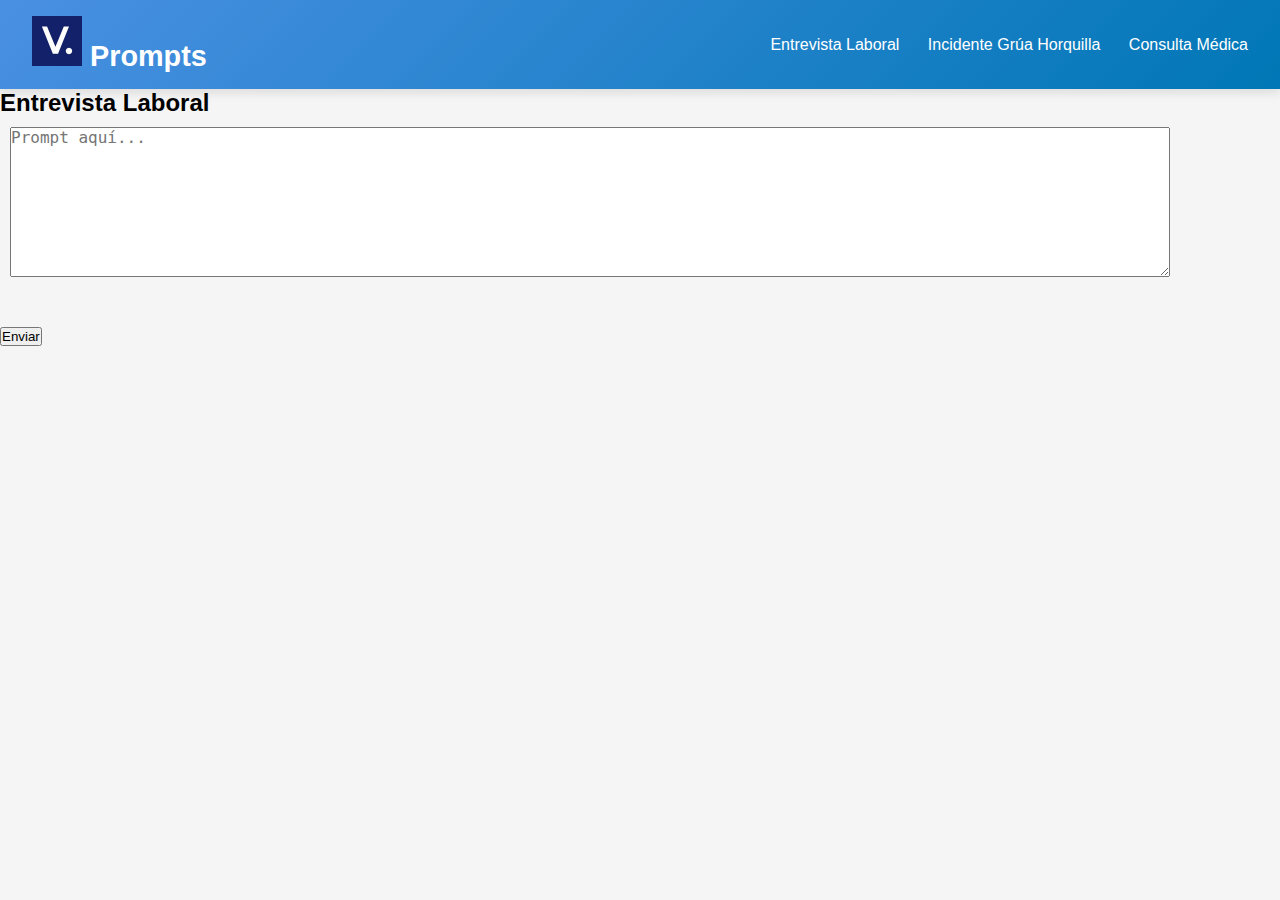
<file: index.html>
<!DOCTYPE html>
<html lang="en">

<head>
  <meta charset="UTF-8">
  <meta name="viewport" content="width=device-width, initial-scale=1.0">
  <title>Document</title>
  <script src="script.js" defer></script>
  <link rel="stylesheet" href="style.css">
</head>

<body>
  <header>
    <div class="logo">
      <img src="vmica_logo.jpg" alt="Logo" style="width: 50px; height: 50px;" />
      <span>Prompts</span>

    </div>
    <nav>
      <a href="index.html">Entrevista Laboral</a>
      <a href="accidenteCamion.html">Incidente Grúa Horquilla</a>
      <a href="consultaMedica.html">Consulta Médica</a>
    </nav>
  </header>


  <h2>Entrevista Laboral</h2>

  <div id="textBox" style="margin-right: 120px;">
    <textarea id="prompt" placeholder="Prompt aquí..." style="width: 100%; height: 150px; font-size: 16px;"></textarea>
  </div>

  <br><br>
  <button id="buttonUpload">Enviar</button>
</body>

</html>
</file>
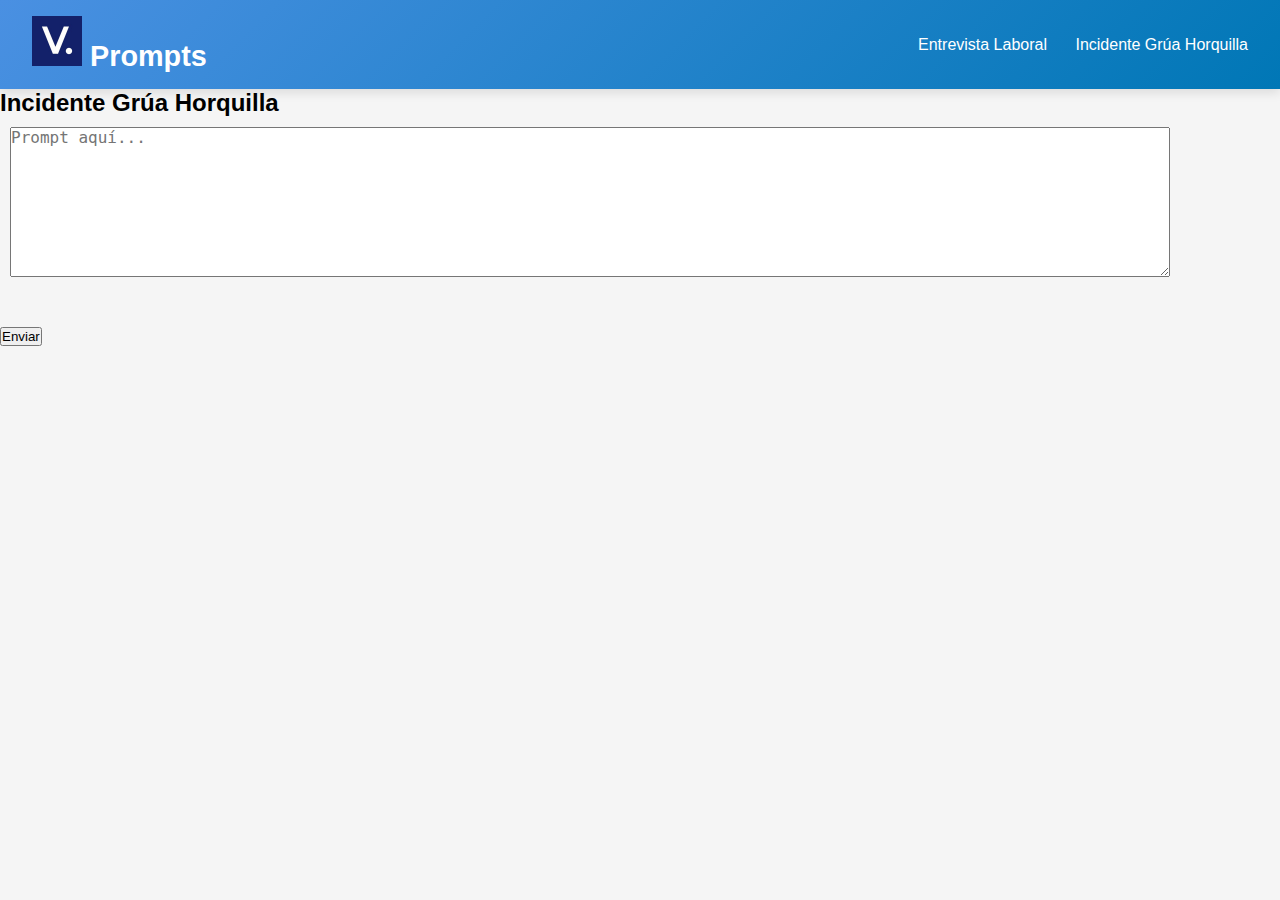
<file: accidenteCamion.html>
<!DOCTYPE html>
<html lang="en">

<head>
    <meta charset="UTF-8">
    <meta name="viewport" content="width=device-width, initial-scale=1.0">
    <title>Document</title>
    <script src="accidenteDeCamion.js" defer></script>
    <link rel="stylesheet" href="style.css">
</head>

<body>
    <header>
        <div class="logo">
            <img src="vmica_logo.jpg" alt="Logo" style="width: 50px; height: 50px;" />
            <span>Prompts</span>

        </div>
        <nav>
            <a href="index.html">Entrevista Laboral</a>
            <a href="accidenteCamion.html">Incidente Grúa Horquilla</a>
        </nav>
    </header>


    <h2>Incidente Grúa Horquilla</h2>

    <div id="textBox" style="margin-right: 120px;">
        <textarea id="prompt" placeholder="Prompt aquí..."
            style="width: 100%; height: 150px; font-size: 16px;"></textarea>
    </div>

    <br><br>
    <button id="buttonUpload">Enviar</button>
</body>

</html>
</file>
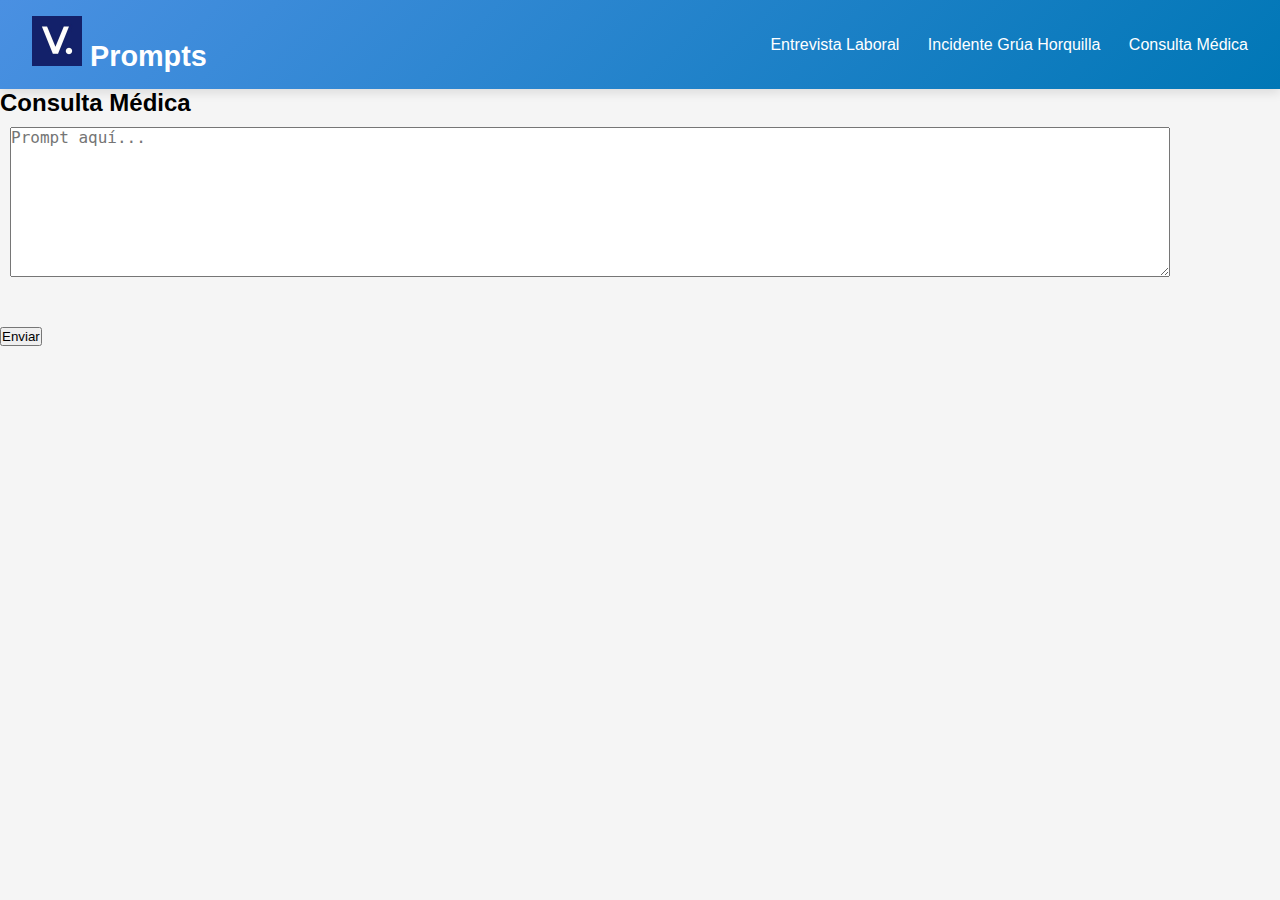
<file: consultaMedica.html>
<!DOCTYPE html>
<html lang="en">

<head>
    <meta charset="UTF-8">
    <meta name="viewport" content="width=device-width, initial-scale=1.0">
    <title>Document</title>
    <link rel="stylesheet" href="style.css">
    <script src="consultaMedica.js" defer></script>
</head>

<body>
    <header>
        <div class="logo">
            <img src="vmica_logo.jpg" alt="Logo" style="width: 50px; height: 50px;" />
            <span>Prompts</span>

        </div>
        <nav>
            <a href="index.html">Entrevista Laboral</a>
            <a href="accidenteCamion.html">Incidente Grúa Horquilla</a>
            <a href="consultaMedica.html">Consulta Médica</a>
        </nav>
    </header>

    <h2>Consulta Médica</h2>

    <div id="textBox" style="margin-right: 120px;">
        <textarea id="prompt" placeholder="Prompt aquí..."
            style="width: 100%; height: 150px; font-size: 16px;"></textarea>
    </div>

    <br><br>
    <button id="buttonUpload">Enviar</button>
</body>

</html>
</file>
<file: style.css>
* {
    margin: 0;
    padding: 0;
    box-sizing: border-box;
}

body {
    font-family: 'Segoe UI', sans-serif;
    background-color: #f5f5f5;

}


header {
    width: 100%;
    padding: 1rem 2rem;
    background: linear-gradient(135deg, #4a90e2, #0077b6);
    color: white;
    display: flex;
    justify-content: space-between;
    align-items: center;
    box-shadow: 0 4px 10px rgba(0, 0, 0, 0.1);
}

textarea {
    margin: 10px;
}

.logo {
    font-size: 1.8rem;
    font-weight: bold;
}

nav a {
    margin-left: 1.5rem;
    text-decoration: none;
    color: white;
    font-weight: 500;
    transition: color 0.3s;
}

nav a:hover {
    color: #ffe066;
}
</file>
